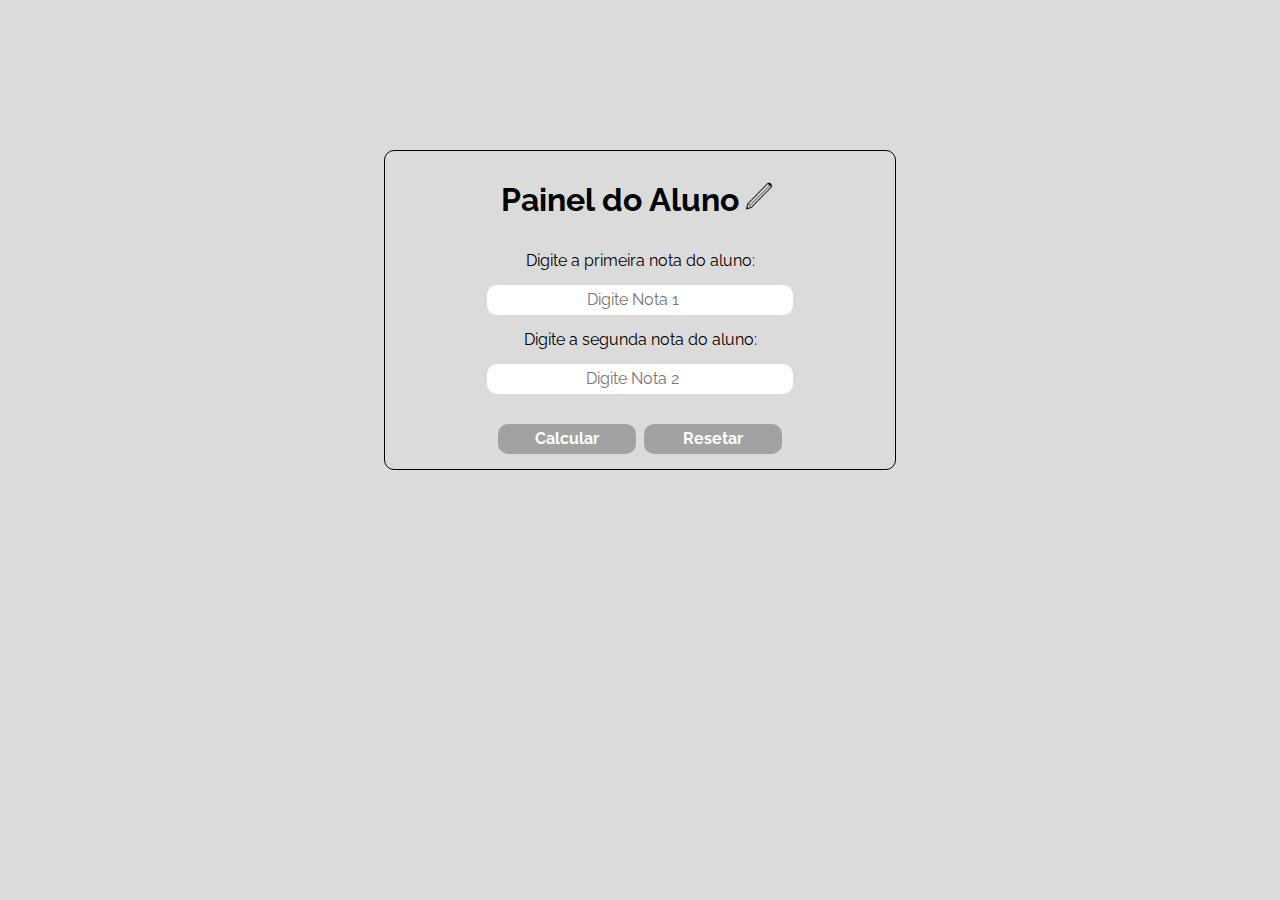
<file: index.html>
<!DOCTYPE html>
<html lang="pt-br">
<head>
	<meta charset="UTF-8">
	<meta http-equiv="X-UA-Compatible" content="IE=edge">
	<meta name="viewport" content="width=device-width, initial-scale=1.0">
	<title>Portal do Aluno</title>
	<!-- Link CSS -->
	<link rel="stylesheet" href="./style.css" type="text/css">
</head>
<body>
	<main>
		<div class="title">
			<h1>Painel do Aluno</h1>
			<img src="./images/image 1.png" alt="">
		</div>

		<form action="media.html" method="get">
			<label for="">Digite a primeira nota do aluno:</label>
			<input type="number" name="n1" placeholder="Digite Nota 1">

			<label for="">Digite a segunda nota do aluno:</label>
			<input type="number" name="n2" placeholder="Digite Nota 2">

			<div class="btn">
				<input type="submit" value="Calcular">
				<input type="reset" value="Resetar">
			</div>
		</form>
	</main>
</body>
</html>
</file>
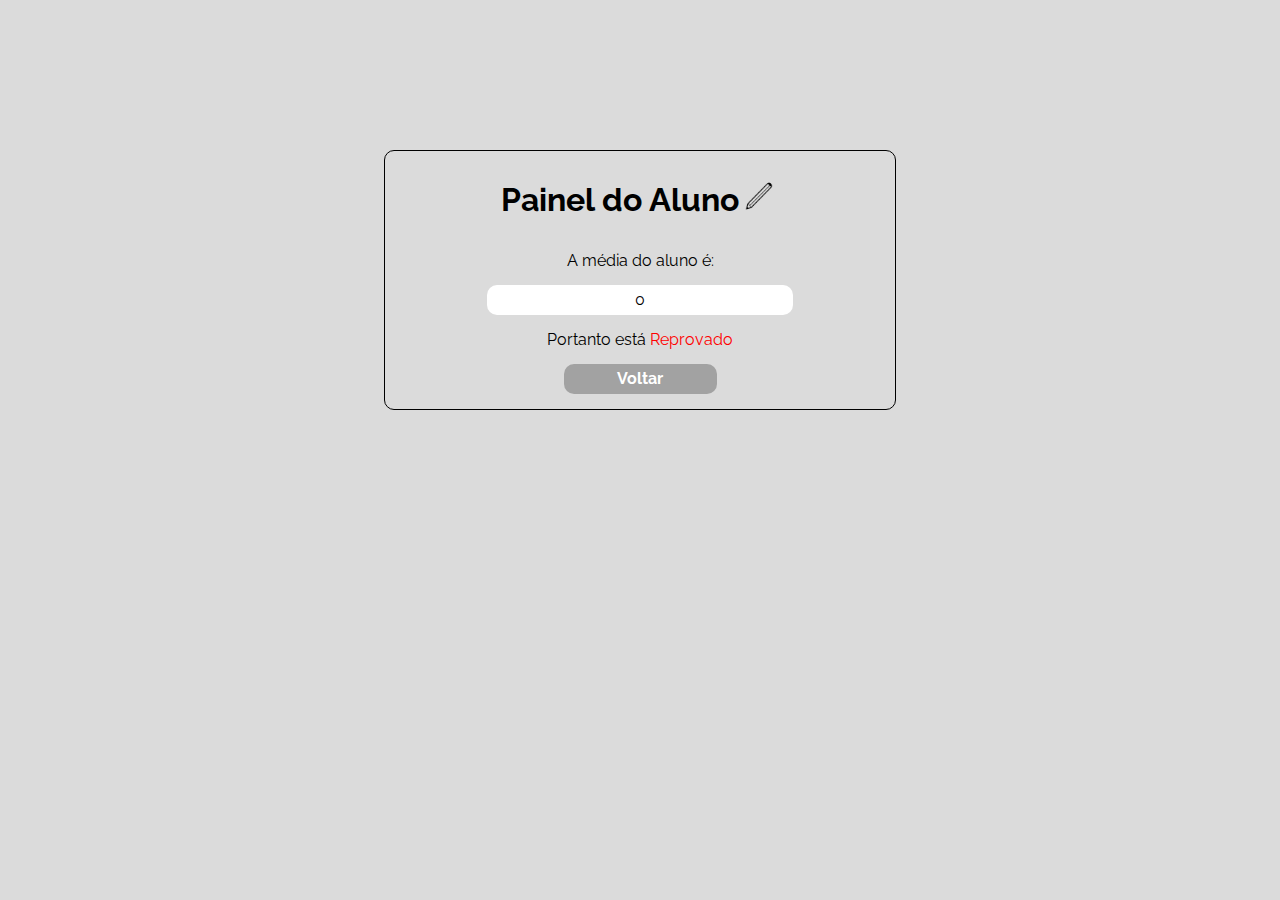
<file: media.html>
<!DOCTYPE html>
<html lang="pt-br">
<head>
	<meta charset="UTF-8">
	<meta http-equiv="X-UA-Compatible" content="IE=edge">
	<meta name="viewport" content="width=device-width, initial-scale=1.0">
	<title>Portal do Aluno</title>
	<!-- Link CSS -->
	<link rel="stylesheet" href="./style.css" type="text/css">
</head>
<body onload="calculaMedia()">
	<main>
		<div class="title">
			<h1>Painel do Aluno</h1>
			<img src="./images/image 1.png" alt="">
		</div>
		
		<form action="index.html" method="#">
			<label for="">A média do aluno é:</label>
			<input type="text" id="media">

            <p>Portanto está <span id="status"></span> </p>
			<input type="submit" value="Voltar">
		</form>
	</main>

	<!-- script js -->
	<script src="./script.js"></script>
</body>
</html>
</file>
<file: style.css>
/* import font family */
@import url('https://fonts.googleapis.com/css2?family=Raleway:ital,wght@0,100;0,200;0,300;0,400;0,500;0,600;0,700;0,800;0,900;1,100;1,200;1,300;1,400;1,500;1,600;1,700;1,800;1,900&display=swap');

* {
    padding: 0;
    margin: 0;
    box-sizing: border-box;

    font-family: 'Raleway', sans-serif;
}

body {
    background-color: #dbdbdb;
    display: flex;
    align-items: center;
    justify-content: space-around;
}

main {
    text-align: center;
    margin-top: 150px;
    width: 40%;
    /* height: 300px; */
    border: 1px solid black;
    border-radius: 10px;
}

.title {
    margin-top: 30px;
    display: flex;
    flex-direction: row;
    justify-content: center;
}

img {
    width: 8%;
    margin-top: -10px;
}

form {
    display: flex;
    flex-direction: column;
    align-items: center;
    margin-top: 30px;
}

form input {
    margin: 15px 2px; /* 15px - top e bottom e 2px left e right*/
    border-radius: 10px;
    border: 0;
    width: 60%;
    height: 30px;
    text-align: center;
    font-size: 12pt; /* points */
}

.btn {
    width: 90%;
}

form input[type="submit"] {
    background-color: #A2A2A2;
    color: white;
    font-weight: bold;
    width: 30%;
    cursor: pointer;
}

form input[type="reset"] {
    background-color: #A2A2A2;
    margin-top: 0;
    color: white;
    font-weight: bold;
    width: 30%;
    cursor: pointer;
}
</file>
